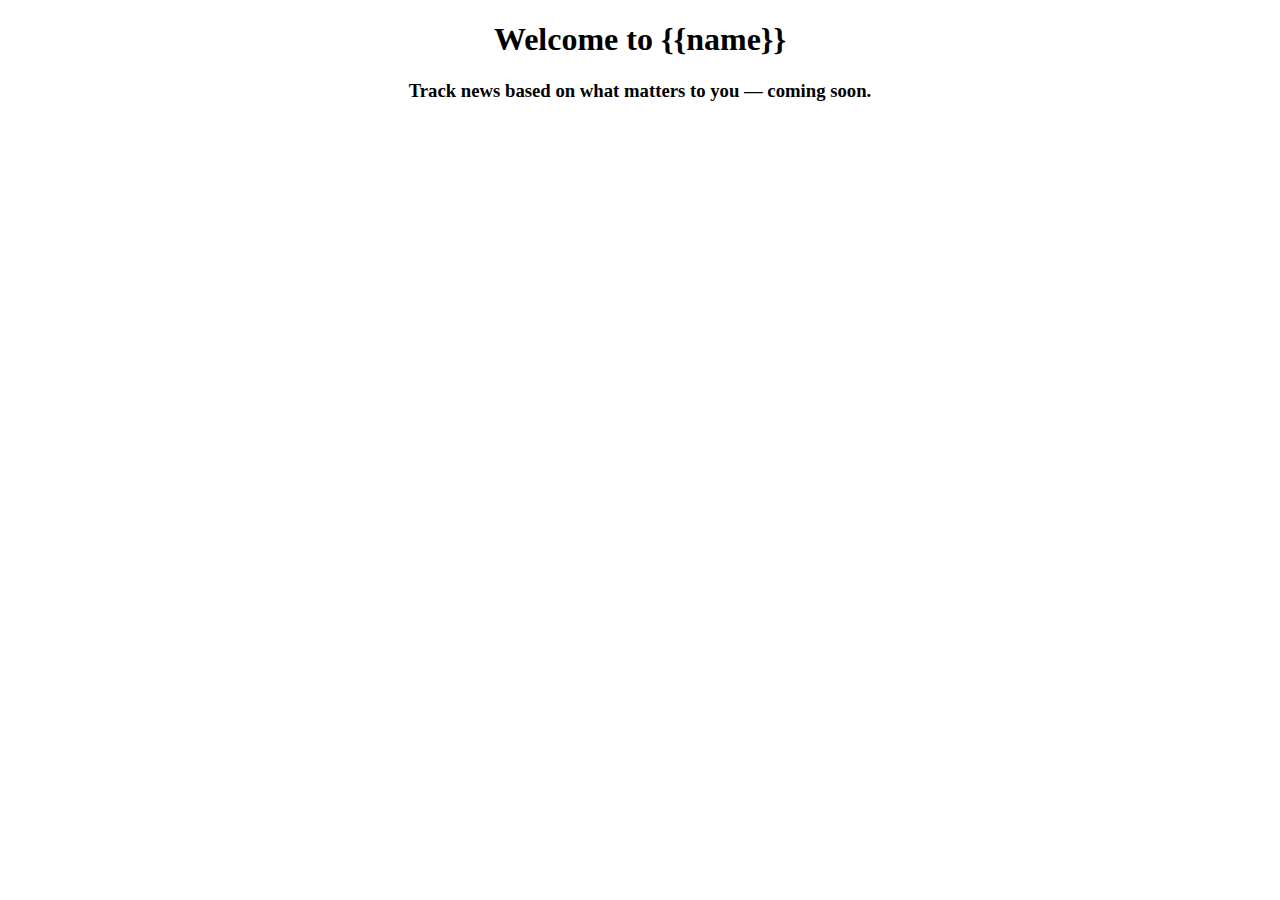
<file: templates/index.html>
<!DOCTYPE html>
<html lang="en">
<head>
    <meta charset="UTF-8">
    <meta name="viewport" content="width=device-width, initial-scale=1.0">
    <title>Focus Feed</title>
    <link rel="stylesheet" href="/static/style.css">
</head>
<body>
    <h1>Welcome to {{name}}</h1>
    <h3>Track news based on what matters to you — coming soon.</h3>
</body>
</html>
</file>
<file: static/style.css>
h1 {
    text-align: center
}

h3 {
    text-align: center
}
</file>
